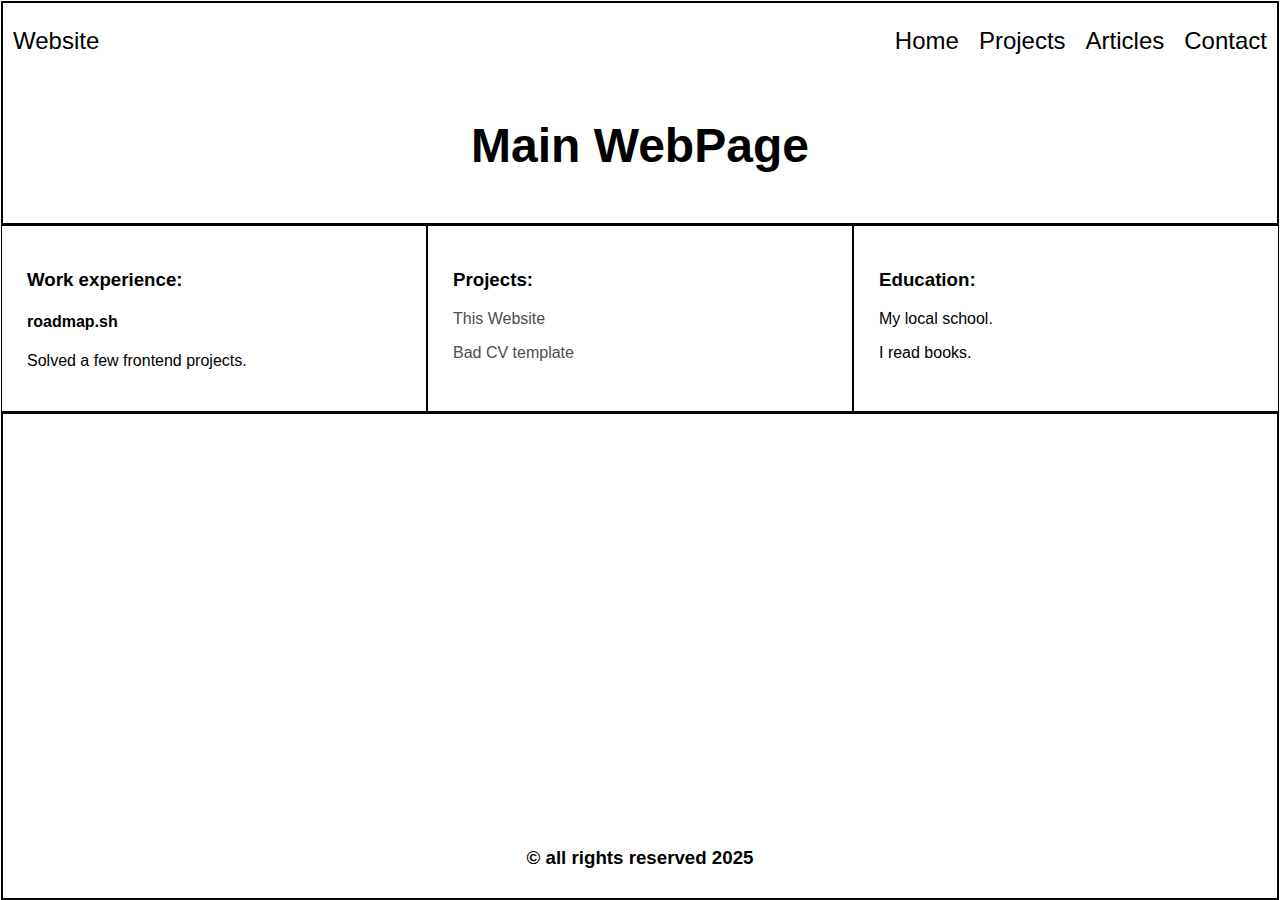
<file: index.html>
<!DOCTYPE html>
<html lang="en">
<head>
    <meta charset="UTF-8">
    <title>Basic HTML Website</title>
    <link rel="stylesheet" href="main.css">
</head>
<body>
<header>
    <div id="first">
        <div class="name">Website</div>
        <nav class="navbar">
            <ul>
                <li><a href="index.html">Home</a></li>
                <li><a href="projects.html">Projects</a></li>
                <li><a href="articles.html">Articles</a></li>
                <li><a href="contacts.html">Contact</a></li>
            </ul>
        </nav>
    </div>
    <h2 id="pageName">Main WebPage</h2>
</header>
<main>

    <section class="fA">
        <h3>Work experience:</h3>
        <h4>roadmap.sh</h4>
        <p>Solved a few frontend projects.</p>
    </section>
    <section class="sA">
        <h3>Projects:</h3>
        <p><a href="https://github.com/cxnexion/Personal-Portfolio">This Website</a></p>
        <p><a href="https://github.com/cxnexion/CV">Bad CV template</a></p>
    </section>
    <section class="tA"><h3>Education:</h3>
    <p>My local school.</p>
    <p>I read books.</p></section>
</main>
<footer>
    <h3> &copy; all rights reserved 2025</h3>
</footer>
</body>
</html>
</file>
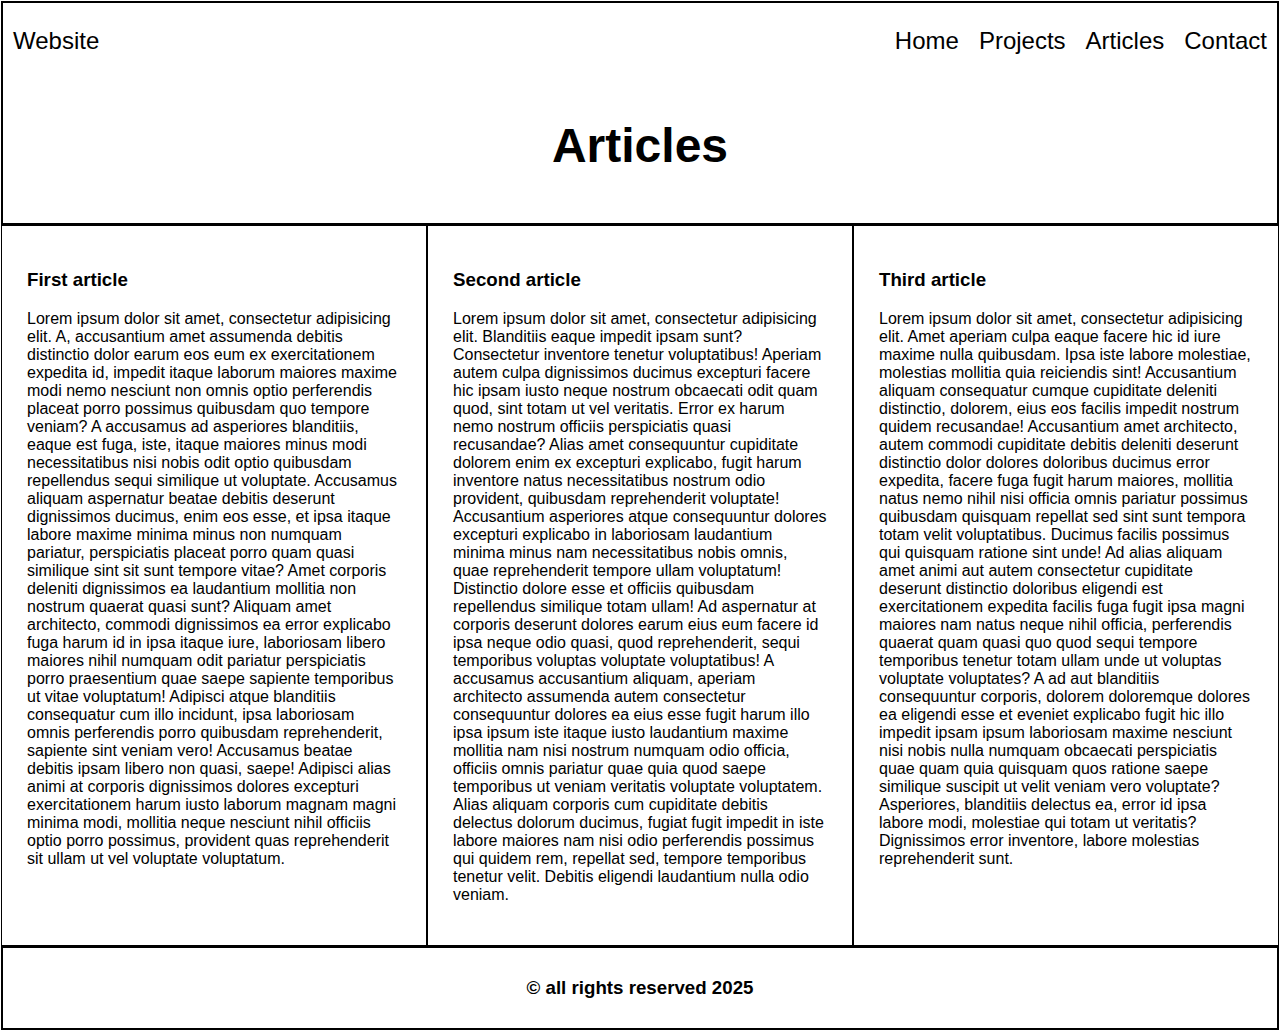
<file: articles.html>
<!DOCTYPE html>
<html lang="en">
<head>
    <meta charset="UTF-8">
    <title>Articles</title>
    <link rel="stylesheet" href="main.css">
</head>
<body>
<header>
    <div id="first">
        <div class="name">Website</div>
        <nav class="navbar">
            <ul>
                <li><a href="index.html">Home</a></li>
                <li><a href="projects.html">Projects</a></li>
                <li><a href="articles.html">Articles</a></li>
                <li><a href="contacts.html">Contact</a></li>
            </ul>
        </nav>
    </div>
    <h2 id="pageName">Articles</h2>
</header>
<main>
    <section class="fA"><h3>First article</h3>
        <p>Lorem ipsum dolor sit amet, consectetur adipisicing elit. A, accusantium amet assumenda debitis distinctio
            dolor earum eos eum ex exercitationem expedita id, impedit itaque laborum maiores maxime modi nemo nesciunt
            non omnis optio perferendis placeat porro possimus quibusdam quo tempore veniam? A accusamus ad asperiores
            blanditiis, eaque est fuga, iste, itaque maiores minus modi necessitatibus nisi nobis odit optio quibusdam
            repellendus sequi similique ut voluptate. Accusamus aliquam aspernatur beatae debitis deserunt dignissimos
            ducimus, enim eos esse, et ipsa itaque labore maxime minima minus non numquam pariatur, perspiciatis placeat
            porro quam quasi similique sint sit sunt tempore vitae? Amet corporis deleniti dignissimos ea laudantium
            mollitia non nostrum quaerat quasi sunt? Aliquam amet architecto, commodi dignissimos ea error explicabo
            fuga harum id in ipsa itaque iure, laboriosam libero maiores nihil numquam odit pariatur perspiciatis porro
            praesentium quae saepe sapiente temporibus ut vitae voluptatum! Adipisci atque blanditiis consequatur cum
            illo incidunt, ipsa laboriosam omnis perferendis porro quibusdam reprehenderit, sapiente sint veniam vero!
            Accusamus beatae debitis ipsam libero non quasi, saepe! Adipisci alias animi at corporis dignissimos dolores
            excepturi exercitationem harum iusto laborum magnam magni minima modi, mollitia neque nesciunt nihil
            officiis optio porro possimus, provident quas reprehenderit sit ullam ut vel voluptate voluptatum.</p>
    </section>
    <section class="sA"><h3>Second article</h3>
        <p>Lorem ipsum dolor sit amet, consectetur adipisicing elit. Blanditiis eaque impedit ipsam sunt? Consectetur
            inventore tenetur voluptatibus! Aperiam autem culpa dignissimos ducimus excepturi facere hic ipsam iusto
            neque nostrum obcaecati odit quam quod, sint totam ut vel veritatis. Error ex harum nemo nostrum officiis
            perspiciatis quasi recusandae? Alias amet consequuntur cupiditate dolorem enim ex excepturi explicabo, fugit
            harum inventore natus necessitatibus nostrum odio provident, quibusdam reprehenderit voluptate! Accusantium
            asperiores atque consequuntur dolores excepturi explicabo in laboriosam laudantium minima minus nam
            necessitatibus nobis omnis, quae reprehenderit tempore ullam voluptatum! Distinctio dolore esse et officiis
            quibusdam repellendus similique totam ullam! Ad aspernatur at corporis deserunt dolores earum eius eum
            facere id ipsa neque odio quasi, quod reprehenderit, sequi temporibus voluptas voluptate voluptatibus! A
            accusamus accusantium aliquam, aperiam architecto assumenda autem consectetur consequuntur dolores ea eius
            esse fugit harum illo ipsa ipsum iste itaque iusto laudantium maxime mollitia nam nisi nostrum numquam odio
            officia, officiis omnis pariatur quae quia quod saepe temporibus ut veniam veritatis voluptate voluptatem.
            Alias aliquam corporis cum cupiditate debitis delectus dolorum ducimus, fugiat fugit impedit in iste labore
            maiores nam nisi odio perferendis possimus qui quidem rem, repellat sed, tempore temporibus tenetur velit.
            Debitis eligendi laudantium nulla odio veniam.</p></section>
    <section class="tA"><h3>Third article</h3>
        <p>Lorem ipsum dolor sit amet, consectetur adipisicing elit. Amet aperiam culpa eaque facere hic id iure maxime
            nulla quibusdam. Ipsa iste labore molestiae, molestias mollitia quia reiciendis sint! Accusantium aliquam
            consequatur cumque cupiditate deleniti distinctio, dolorem, eius eos facilis impedit nostrum quidem
            recusandae! Accusantium amet architecto, autem commodi cupiditate debitis deleniti deserunt distinctio dolor
            dolores doloribus ducimus error expedita, facere fuga fugit harum maiores, mollitia natus nemo nihil nisi
            officia omnis pariatur possimus quibusdam quisquam repellat sed sint sunt tempora totam velit voluptatibus.
            Ducimus facilis possimus qui quisquam ratione sint unde! Ad alias aliquam amet animi aut autem consectetur
            cupiditate deserunt distinctio doloribus eligendi est exercitationem expedita facilis fuga fugit ipsa magni
            maiores nam natus neque nihil officia, perferendis quaerat quam quasi quo quod sequi tempore temporibus
            tenetur totam ullam unde ut voluptas voluptate voluptates? A ad aut blanditiis consequuntur corporis,
            dolorem doloremque dolores ea eligendi esse et eveniet explicabo fugit hic illo impedit ipsam ipsum
            laboriosam maxime nesciunt nisi nobis nulla numquam obcaecati perspiciatis quae quam quia quisquam quos
            ratione saepe similique suscipit ut velit veniam vero voluptate? Asperiores, blanditiis delectus ea, error
            id ipsa labore modi, molestiae qui totam ut veritatis? Dignissimos error inventore, labore molestias
            reprehenderit sunt.</p></section>
</main>
<footer>
    <h3> &copy; all rights reserved 2025</h3>
</footer>
</body>
</html>
</file>
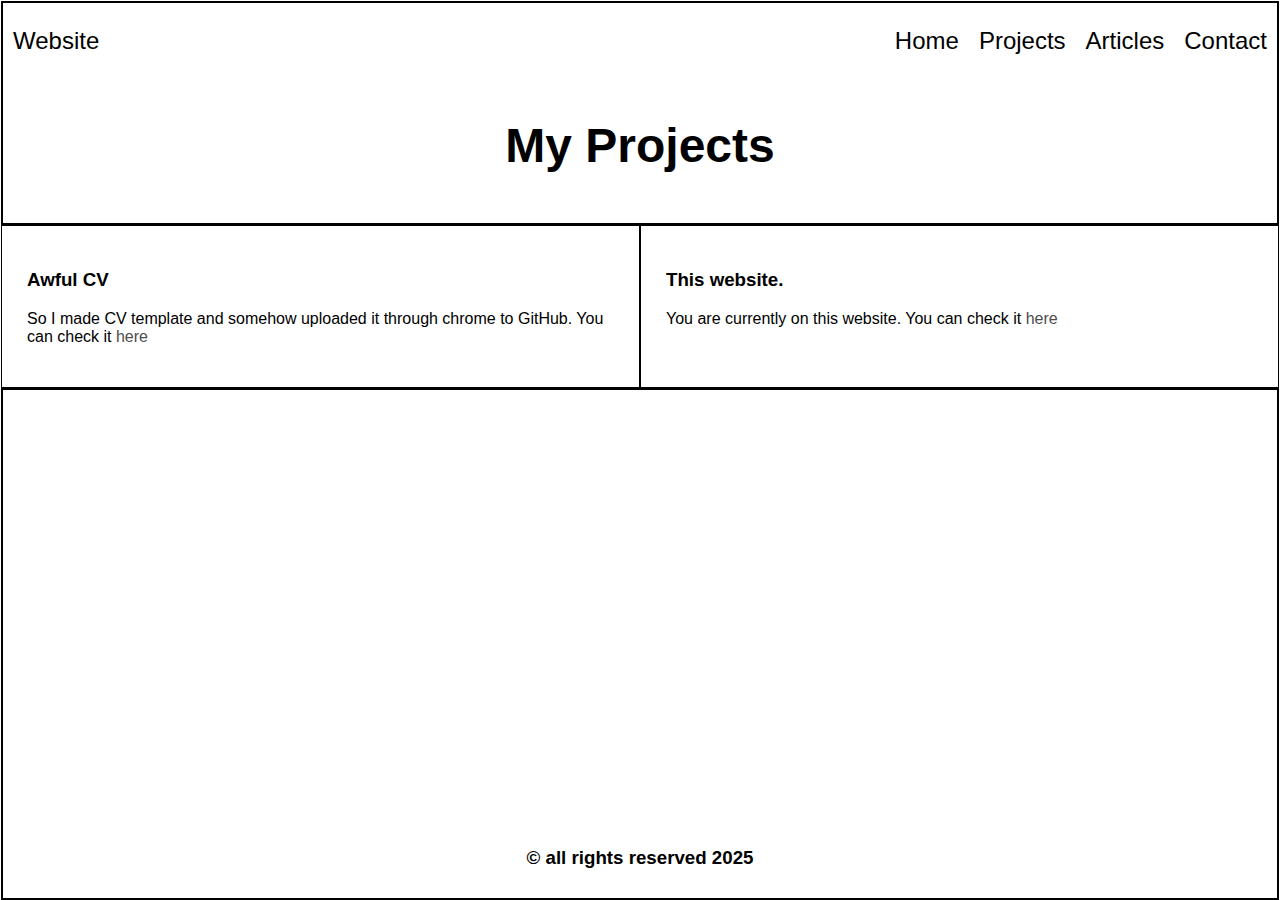
<file: projects.html>
<!DOCTYPE html>
<html lang="en">
<head>
    <meta charset="UTF-8">
    <title>Projects</title>
    <link rel="stylesheet" href="main.css">
</head>
<body>
<header>
    <div id="first">
        <div class="name">Website</div>
        <nav class="navbar">
            <ul>
                <li><a href="index.html">Home</a></li>
                <li><a href="projects.html">Projects</a></li>
                <li><a href="articles.html">Articles</a></li>
                <li><a href="contacts.html">Contact</a></li>
            </ul>
        </nav>
    </div>
    <h2 id="pageName">My Projects</h2>
</header>
<main>
    <section class="fA"><h3>Awful CV</h3>
        <p>So I made CV template and somehow uploaded it through chrome to GitHub. You can check it <a
                href="https://github.com/cxnexion/CV">here</a></p></section>
    <section class="sA"><h3>This website.</h3><p>You are currently on this website. You can check it <a href="https://github.com/cxnexion/Personal-Portfolio">here</a></p></section>
</main>
<footer id="projects_footer">
    <h3> &copy; all rights reserved 2025</h3>
</footer>
</body>
</html>
</file>
<file: main.css>
* {
    font-family: "Roboto Thin", sans-serif;
}

.name {
    width: 80%;
}

header {
    padding: 0px 10px 10px;
    border: 2px solid;
}
footer{
    border: 2px solid;
    display: flex;
justify-content: center;
    align-items: flex-end;
    padding: 10px;
    flex: fit-content;
}
#first{
    height: 75px;
    font-size: 1.5em;
    align-items: center;
    display: flex;
}
.navbar ul {
    display: flex;
    justify-content: space-between;
    list-style: none;
    padding: 0px;
    margin: 0px;
    gap: 20px;
}

a {
    color: black;
    text-decoration: none;
}
section{
    display: inline-block;
    border: 1px solid;
    padding: 25px;
    flex: 1;
}
main{
    display: flex;
    justify-content: space-between;
}

#pageName {
    font-size: 3em;
    text-align: center;
}
body{
    display: flex;
    flex-direction: column;
}
html,body{
    height: 99.9vh;
    margin: 0.5px;
}
p a{
    color: #4d4d4d;
}
</file>
